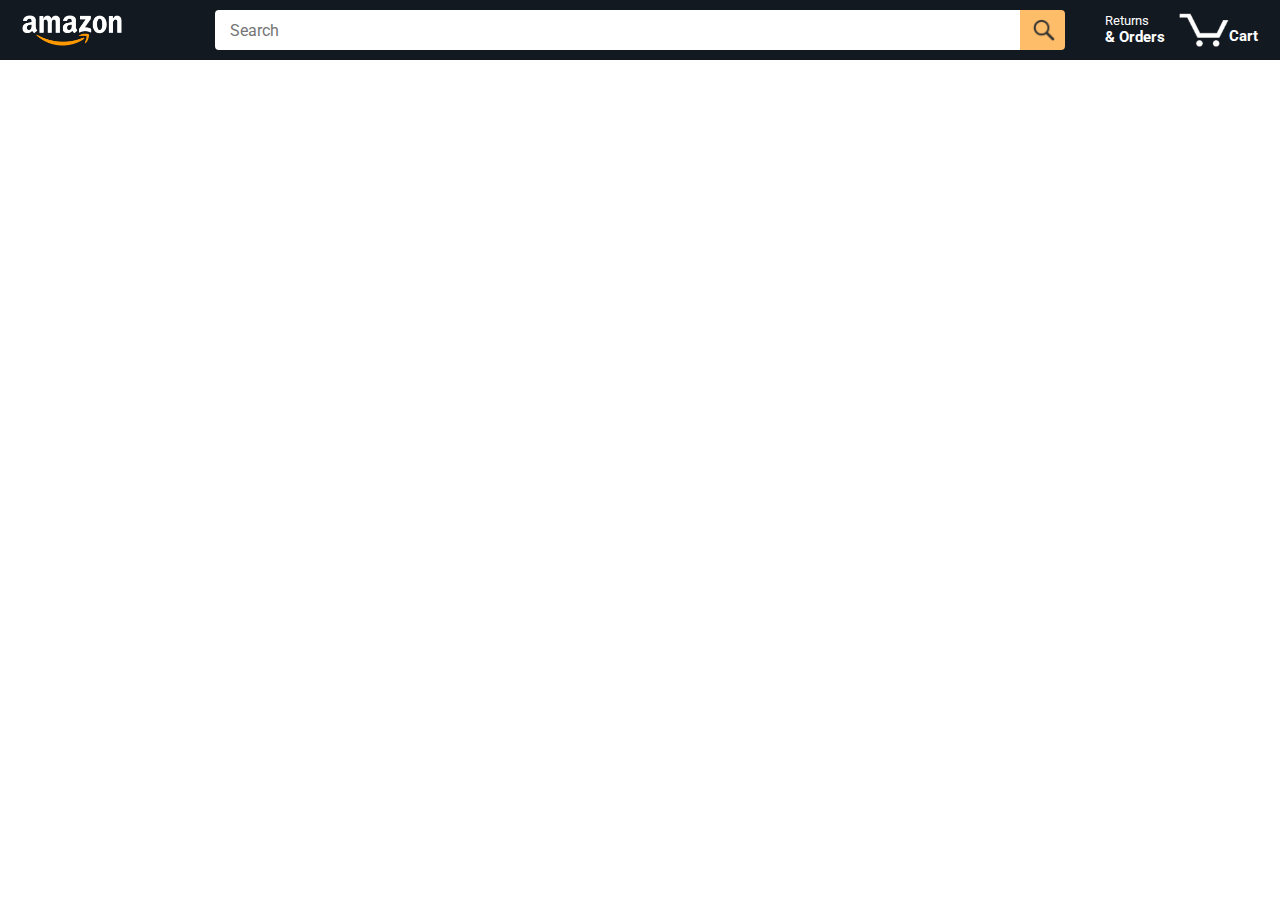
<file: index.html>
<!DOCTYPE html>
<html>
  <head>
    <title>Amazon Project</title>
    <link rel="shortcut icon" href="./images/icons/amazon.webp" type="image/x-icon">
    <!-- This code is needed for responsive design to work.
      (Responsive design = make the website look good on
      smaller screen sizes like a phone or a tablet). -->
    <meta name="viewport" content="width=device-width, initial-scale=1">

    <!-- Load a font called Roboto from Google Fonts. -->
    <link rel="preconnect" href="https://fonts.googleapis.com">
    <link rel="preconnect" href="https://fonts.gstatic.com" crossorigin>
    <link href="https://fonts.googleapis.com/css2?family=Roboto:wght@400;500;700&display=swap" rel="stylesheet">

    <!-- Here are the CSS files for this page. -->
    <link rel="stylesheet" href="styles/shared/general.css">
    <link rel="stylesheet" href="styles/shared/amazon-header.css">
    <link rel="stylesheet" href="styles/pages/amazon.css">
  </head>
  <body>
    <div class="amazon-header">
      <div class="amazon-header-left-section">
        <a href="index.html" class="header-link">
          <img class="amazon-logo"
            src="images/amazon-logo-white.png">
          <img class="amazon-mobile-logo"
            src="images/amazon-mobile-logo-white.png">
        </a>
      </div>

      <div class="amazon-header-middle-section">
        <input class="search-bar" type="text" placeholder="Search">

        <button class="search-button js-search-button">
          <img class="search-icon" src="images/icons/search-icon.png">
        </button>
      </div>

      <div class="amazon-header-right-section">
        <a class="orders-link header-link" href="orders.html">
          <span class="returns-text">Returns</span>
          <span class="orders-text">& Orders</span>
        </a>

        <a class="cart-link header-link" href="checkout.html">
          <img class="cart-icon" src="images/icons/cart-icon.png">
          <div class="cart-quantity js-cart-quantity"></div>
          <div class="cart-text">Cart</div>
        </a>
      </div>
    </div>
    
    <div class="main">
      <div class="products-grid js-products-grid">
      </div>
    </div>
    <script type="module" src="/scripts/amazon.js"></script>
    <script type="module" src="/scripts/utils/productSearch.js"></script>
    <script src="scripts/utils/preventInspect.js"></script>
  </body>
</html>


<!-- This keyword -->
<!-- This in method : refers to outer Object
This in function : undefined
This is arrow function : does'nt change , value as in the outer this -->
</file>
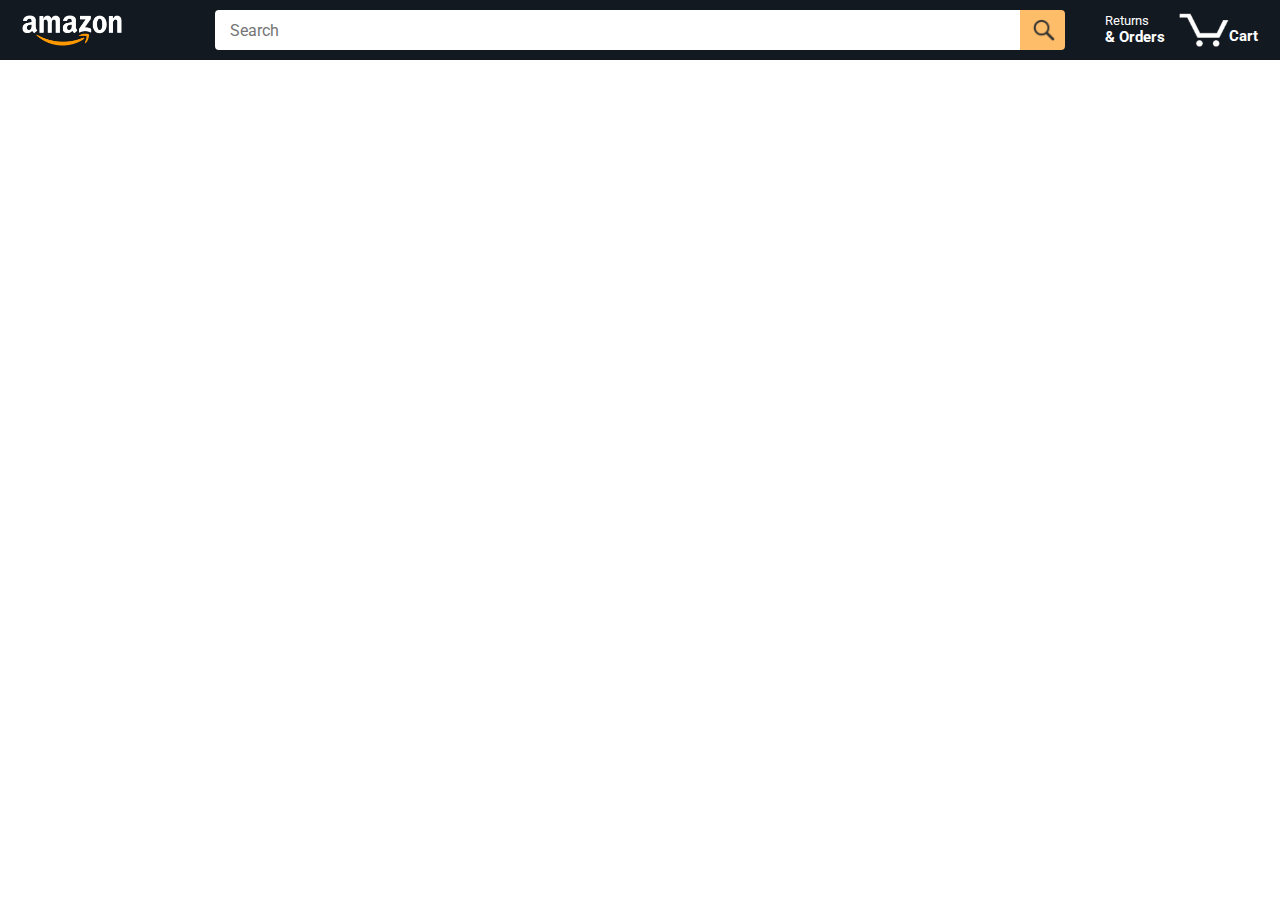
<file: amazon.html>
<!DOCTYPE html>
<html>
  <head>
    <title>Amazon Project</title>

    <!-- This code is needed for responsive design to work.
      (Responsive design = make the website look good on
      smaller screen sizes like a phone or a tablet). -->
    <meta name="viewport" content="width=device-width, initial-scale=1">

    <!-- Load a font called Roboto from Google Fonts. -->
    <link rel="preconnect" href="https://fonts.googleapis.com">
    <link rel="preconnect" href="https://fonts.gstatic.com" crossorigin>
    <link href="https://fonts.googleapis.com/css2?family=Roboto:wght@400;500;700&display=swap" rel="stylesheet">

    <!-- Here are the CSS files for this page. -->
    <link rel="stylesheet" href="styles/shared/general.css">
    <link rel="stylesheet" href="styles/shared/amazon-header.css">
    <link rel="stylesheet" href="styles/pages/amazon.css">
  </head>
  <body>
    <div class="amazon-header">
      <div class="amazon-header-left-section">
        <a href="amazon.html" class="header-link">
          <img class="amazon-logo"
            src="images/amazon-logo-white.png">
          <img class="amazon-mobile-logo"
            src="images/amazon-mobile-logo-white.png">
        </a>
      </div>

      <div class="amazon-header-middle-section">
        <input class="search-bar" type="text" placeholder="Search">

        <button class="search-button">
          <img class="search-icon" src="images/icons/search-icon.png">
        </button>
      </div>

      <div class="amazon-header-right-section">
        <a class="orders-link header-link" href="orders.html">
          <span class="returns-text">Returns</span>
          <span class="orders-text">& Orders</span>
        </a>

        <a class="cart-link header-link" href="checkout.html">
          <img class="cart-icon" src="images/icons/cart-icon.png">
          <div class="cart-quantity js-cart-quantity"></div>
          <div class="cart-text">Cart</div>
        </a>
      </div>
    </div>
    
    <div class="main">
      <div class="products-grid js-products-grid">
      </div>
    </div>
    <script type="module" src="/scripts/amazon.js"></script>
  </body>
</html>
</file>
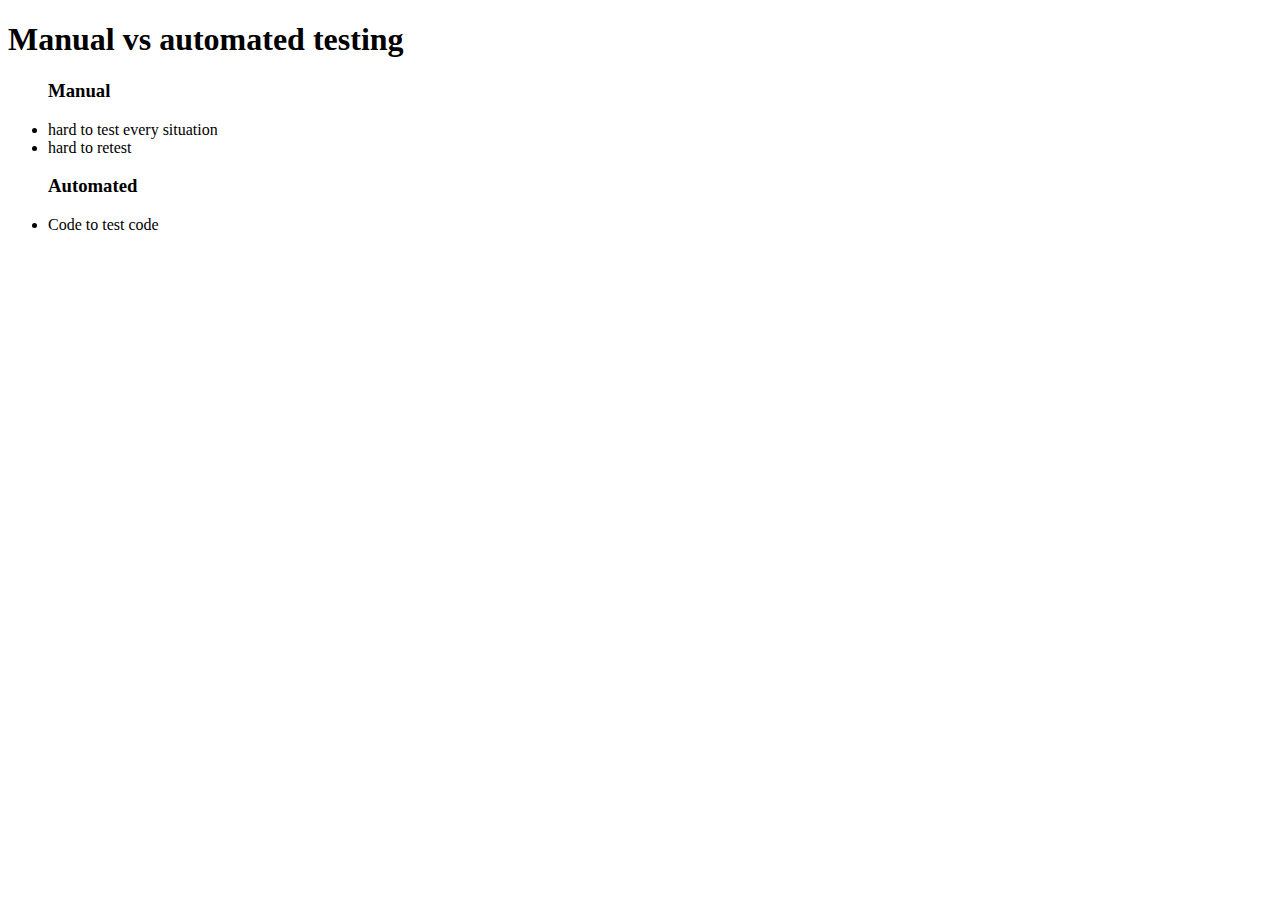
<file: test/tests.html>
<!DOCTYPE html>
<html lang="en">
<head>
  <meta charset="UTF-8">
  <meta name="viewport" content="width=device-width, initial-scale=1.0">
  <title>Testing</title>
</head>
<body>
  <h1>Manual vs automated testing</h1>
  <ul>
    <h3>Manual</h3>
    <li>
      hard to test every situation
    </li>
    <li>
      hard to retest
    </li>
  </ul>
  <ul>
    <h3>Automated</h3>
    <li>Code to test code</li>
  </ul>
  <script type="module" src="moneyTest.js"></script>
</body>
</html>
</file>
<file: styles/shared/general.css>
body {
  font-family: Roboto, Arial;
  color: rgb(33, 33, 33);
  /* The <body> element has a default margin of 8px
     on all sides. This removes the default margins. */
  margin: 0;
}

/* <p> elements have a default margin on the top
   and bottom. This removes the default margins. */
p {
  margin: 0;
}

button {
  cursor: pointer;
}

select {
  cursor: pointer;
}

input, select, button {
  font-family: Roboto, Arial;
}

.button-primary {
  color: rgb(33, 33, 33);
  background-color: rgb(255, 216, 20);
  border: 1px solid rgb(252, 210, 0);
  border-radius: 8px;
  cursor: pointer;
  box-shadow: 0 2px 5px rgba(213, 217, 217, 0.5);
}

.button-primary:hover {
  background-color: rgb(247, 202, 0);
  border: 1px solid rgb(242, 194, 0);
}

.button-primary:active {
  background: rgb(255, 216, 20);
  border-color: rgb(252, 210, 0);
  box-shadow: none;
}

.button-secondary {
  color: rgb(33, 33, 33);
  background: white;
  border: 1px solid rgb(213, 217, 217);
  border-radius: 8px;
  cursor: pointer;
  box-shadow: 0 2px 5px rgba(213, 217, 217, 0.5);
}

.button-secondary:hover {
  background-color: rgb(247, 250, 250);
}

.button-secondary:active {
  background-color: rgb(237, 253, 255);
  box-shadow: none;
}

/* These styles will limit text to 2 lines. Anything
   beyond 2 lines will be replaced with "..."
   You can find this code by using an A.I. tool or by
   searching in Google.
   https://css-tricks.com/almanac/properties/l/line-clamp/ */
.limit-text-to-2-lines {
  display: -webkit-box;
  -webkit-line-clamp: 2;
  -webkit-box-orient: vertical;
  overflow: hidden;
}

.link-primary {
  color: rgb(1, 124, 182);
  cursor: pointer;
}

.link-primary:hover {
  color: rgb(196, 80, 0);
}

/* Styles for dropdown selectors. */
select {
  color: rgb(33, 33, 33);
  background-color: rgb(240, 240, 240);
  border: 1px solid rgb(213, 217, 217);
  border-radius: 8px;
  padding: 3px 5px;
  font-size: 15px;
  cursor: pointer;
  box-shadow: 0 2px 5px rgba(213, 217, 217, 0.5);
}

select:focus,
input:focus {
  outline: 2px solid rgb(255, 153, 0);
}
</file>
<file: styles/shared/amazon-header.css>
.amazon-header {
  background-color: rgb(19, 25, 33);
  color: white;
  padding-left: 15px;
  padding-right: 15px;

  display: flex;
  align-items: center;
  justify-content: space-between;

  position: fixed;
  top: 0;
  left: 0;
  right: 0;
  height: 60px;
}

.amazon-header-left-section {
  width: 180px;
}

@media (max-width: 800px) {
  .amazon-header-left-section {
    width: unset;
  }
}

.header-link {
  display: inline-block;
  padding: 6px;
  border-radius: 2px;
  cursor: pointer;
  text-decoration: none;
  border: 1px solid rgba(0, 0, 0, 0);
}

.header-link:hover {
  border: 1px solid white;
}

.amazon-logo {
  width: 100px;
  margin-top: 5px;
}

.amazon-mobile-logo {
  display: none;
}

@media (max-width: 575px) {
  .amazon-logo {
    display: none;
  }

  .amazon-mobile-logo {
    display: block;
    height: 35px;
    margin-top: 5px;
  }
}

.amazon-header-middle-section {
  flex: 1;
  max-width: 850px;
  margin-left: 10px;
  margin-right: 10px;
  display: flex;
}

.search-bar {
  flex: 1;
  width: 0;
  font-size: 16px;
  height: 38px;
  padding-left: 15px;
  border: none;
  border-top-left-radius: 4px;
  border-bottom-left-radius: 4px;
  border-top-right-radius: 0;
  border-bottom-right-radius: 0;
}

.search-button {
  background-color: rgb(254, 189, 105);
  border: none;
  width: 45px;
  height: 40px;
  border-top-right-radius: 4px;
  border-bottom-right-radius: 4px;
  flex-shrink: 0;
}

.search-icon {
  height: 22px;
  margin-left: 2px;
  margin-top: 3px;
}

.amazon-header-right-section {
  width: 180px;
  flex-shrink: 0;
  display: flex;
  justify-content: end;
}

.orders-link {
  color: white;
}

.returns-text {
  display: block;
  font-size: 13px;
}

.orders-text {
  display: block;
  font-size: 15px;
  font-weight: 700;
}

.cart-link {
  color: white;
  display: flex;
  align-items: center;
  position: relative;
}

.cart-icon {
  width: 50px;
}

.cart-text {
  margin-top: 12px;
  font-size: 15px;
  font-weight: 700;
}

.cart-quantity {
  color: rgb(240, 136, 4);
  font-size: 16px;
  font-weight: 700;

  position: absolute;
  top: 4px;
  left: 22px;
  
  width: 26px;
  text-align: center;
}
</file>
<file: styles/pages/amazon.css>
.main {
  margin-top: 60px;
}

.products-grid {
  display: grid;

  /* - In CSS Grid, 1fr means a column will take up the
       remaining space in the grid.
     - If we write 1fr 1fr ... 1fr; 8 times, this will
       divide the grid into 8 columns, each taking up an
       equal amount of the space.
     - repeat(8, 1fr); is a shortcut for repeating "1fr"
       8 times (instead of typing out "1fr" 8 times).
       repeat(...) is a special property that works with
       display: grid; */
  grid-template-columns: repeat(8, 1fr);
}

/* @media is used to create responsive design (making the
   website look good on any screen size). This @media
   means when the screen width is 2000px or less, we
   will divide the grid into 7 columns instead of 8. */
@media (max-width: 2000px) {
  .products-grid {
    grid-template-columns: repeat(7, 1fr);
  }
}

/* This @media means when the screen width is 1600px or
   less, we will divide the grid into 6 columns. */
@media (max-width: 1600px) {
  .products-grid {
    grid-template-columns: repeat(6, 1fr);
  }
}

@media (max-width: 1300px) {
  .products-grid {
    grid-template-columns: repeat(5, 1fr);
  }
}

@media (max-width: 1000px) {
  .products-grid {
    grid-template-columns: repeat(4, 1fr);
  }
}

@media (max-width: 800px) {
  .products-grid {
    grid-template-columns: repeat(3, 1fr);
  }
}

@media (max-width: 575px) {
  .products-grid {
    grid-template-columns: repeat(2, 1fr);
  }
}

@media (max-width: 450px) {
  .products-grid {
    grid-template-columns: 1fr;
  }
}

.product-container {
  padding-top: 40px;
  padding-bottom: 25px;
  padding-left: 25px;
  padding-right: 25px;

  border-right: 1px solid rgb(231, 231, 231);
  border-bottom: 1px solid rgb(231, 231, 231);

  display: flex;
  flex-direction: column;
}

.product-image-container {
  display: flex;
  justify-content: center;
  align-items: center;

  height: 180px;
  margin-bottom: 20px;
}

.product-image {
  /* Images will overflow their container by default. To
    prevent this, we set max-width and max-height to 100%
    so they stay inside their container. */
  max-width: 100%;
  max-height: 100%;
}

.product-name {
  height: 40px;
  margin-bottom: 5px;
}

.product-rating-container {
  display: flex;
  align-items: center;
  margin-bottom: 10px;
}

.product-rating-stars {
  width: 100px;
  margin-right: 6px;
}

.product-rating-count {
  color: rgb(1, 124, 182);
  cursor: pointer;
  margin-top: 3px;
}

.product-price {
  font-weight: 700;
  margin-bottom: 10px;
}

.product-quantity-container {
  margin-bottom: 17px;
}

.product-spacer {
  flex: 1;
}

.added-to-cart {
  color: rgb(6, 125, 98);
  font-size: 16px;

  display: flex;
  align-items: center;
  margin-bottom: 8px;

  /* At first, the "Added to cart" message will
     be invisible. Use JavaScript to change the
     opacity and make it visible. */
  opacity: 0;
}

.added-to-cart img {
  height: 20px;
  margin-right: 5px;
}

.add-to-cart-button {
  width: 100%;
  padding: 8px;
  border-radius: 50px;
}

.isVisible{
  opacity: 1;
}
</file>
